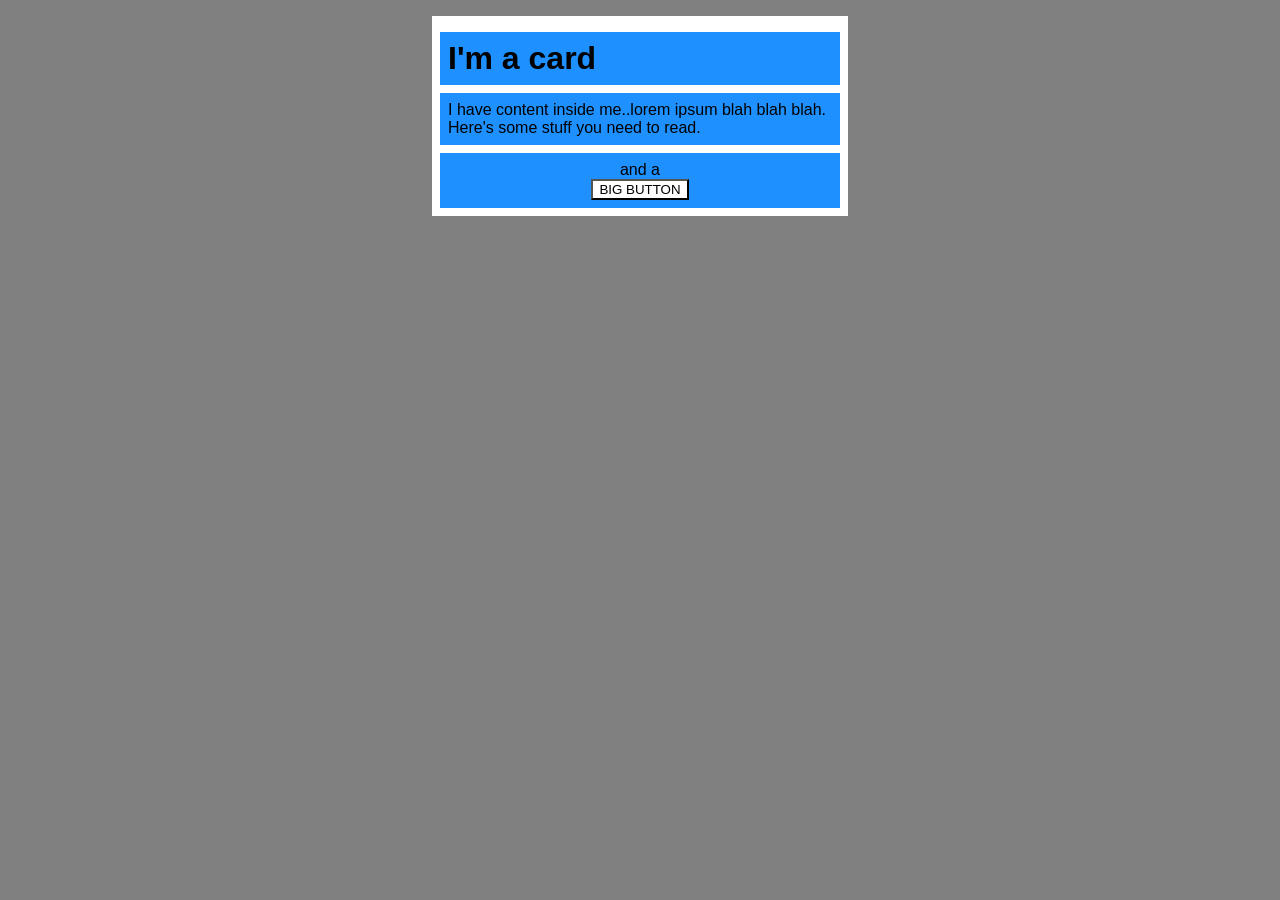
<file: foundations/block-and-inline/02-margin-and-padding-2/index.html>
<!DOCTYPE html>
<html lang="en">
  <head>
    <meta charset="UTF-8">
    <meta http-equiv="X-UA-Compatible" content="IE=edge">
    <meta name="viewport" content="width=device-width, initial-scale=1.0">
    <title>Margin and Padding exercise 2</title>
    <link rel="stylesheet" href="style.css">
  </head>
  <body>
    <div class="card">
      <h1 class="title">I'm a card</h1>
      <div class="content">I have content inside me..lorem ipsum blah blah blah. Here's some stuff you need to read.</div>
      <div class="button-container">and a<button>BIG BUTTON</button></div>
    </div>
  </body>
</html>
</file>
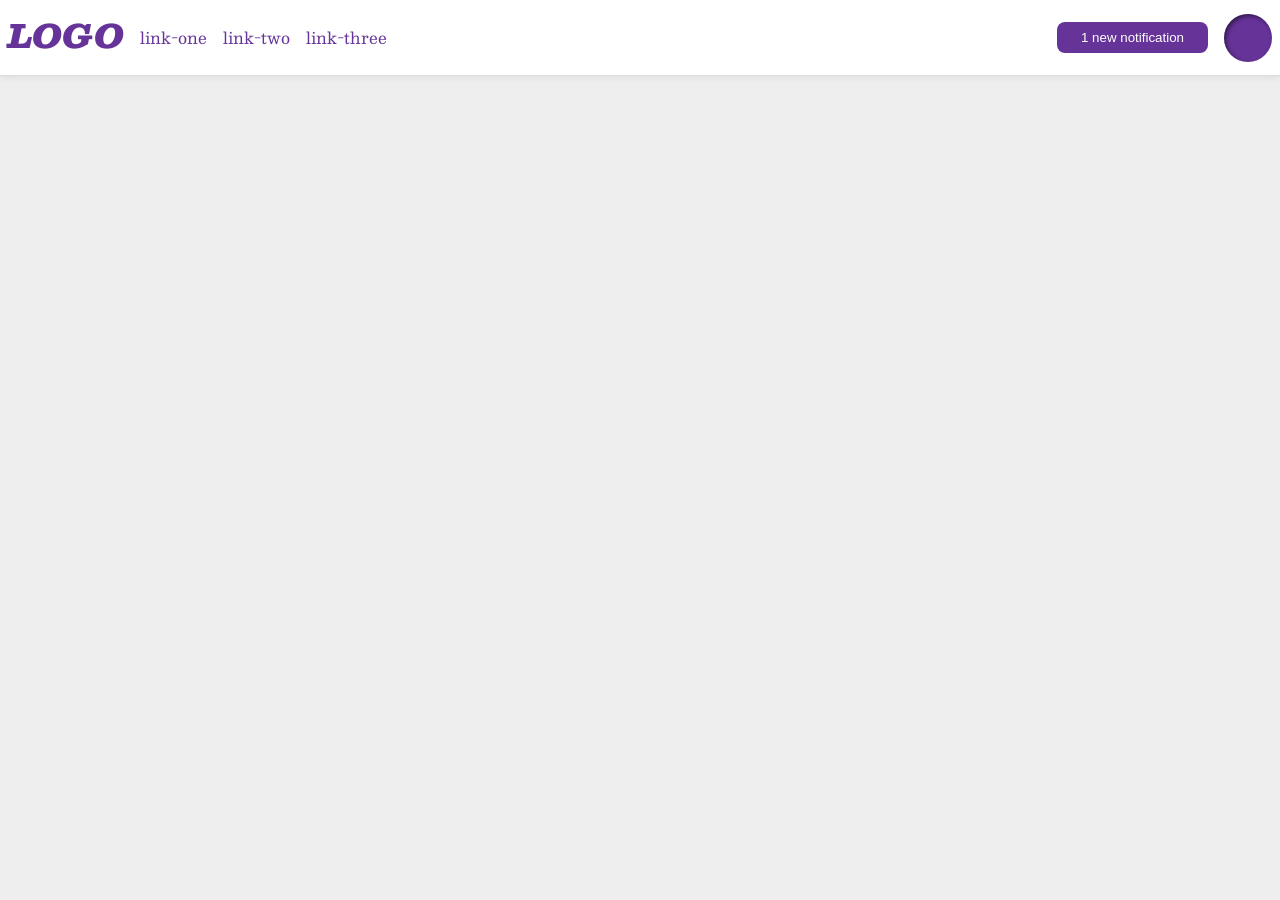
<file: foundations/flex/03-flex-header-2/index.html>
<!DOCTYPE html>
<html lang="en">
  <head>
    <meta charset="UTF-8">
    <meta http-equiv="X-UA-Compatible" content="IE=edge">
    <meta name="viewport" content="width=device-width, initial-scale=1.0">
    <title>Flex Header 2</title>
    <link rel="stylesheet" href="style.css">
  </head>
  <body>
    <div class="header">
      <div class="left">
        <div class="logo">
          LOGO
        </div>
        <ul class="links">
          <li><a href="https://google.com">link-one</a></li>
          <li><a href="https://google.com">link-two</a></li>
          <li><a href="https://google.com">link-three</a></li>
        </ul>
      </div>
      <div class="right">
        <button class="notifications">
          1 new notification
        </button>
        <div class="profile-image"></div>
      </div>
    </div>
  </body>
</html>
</file>
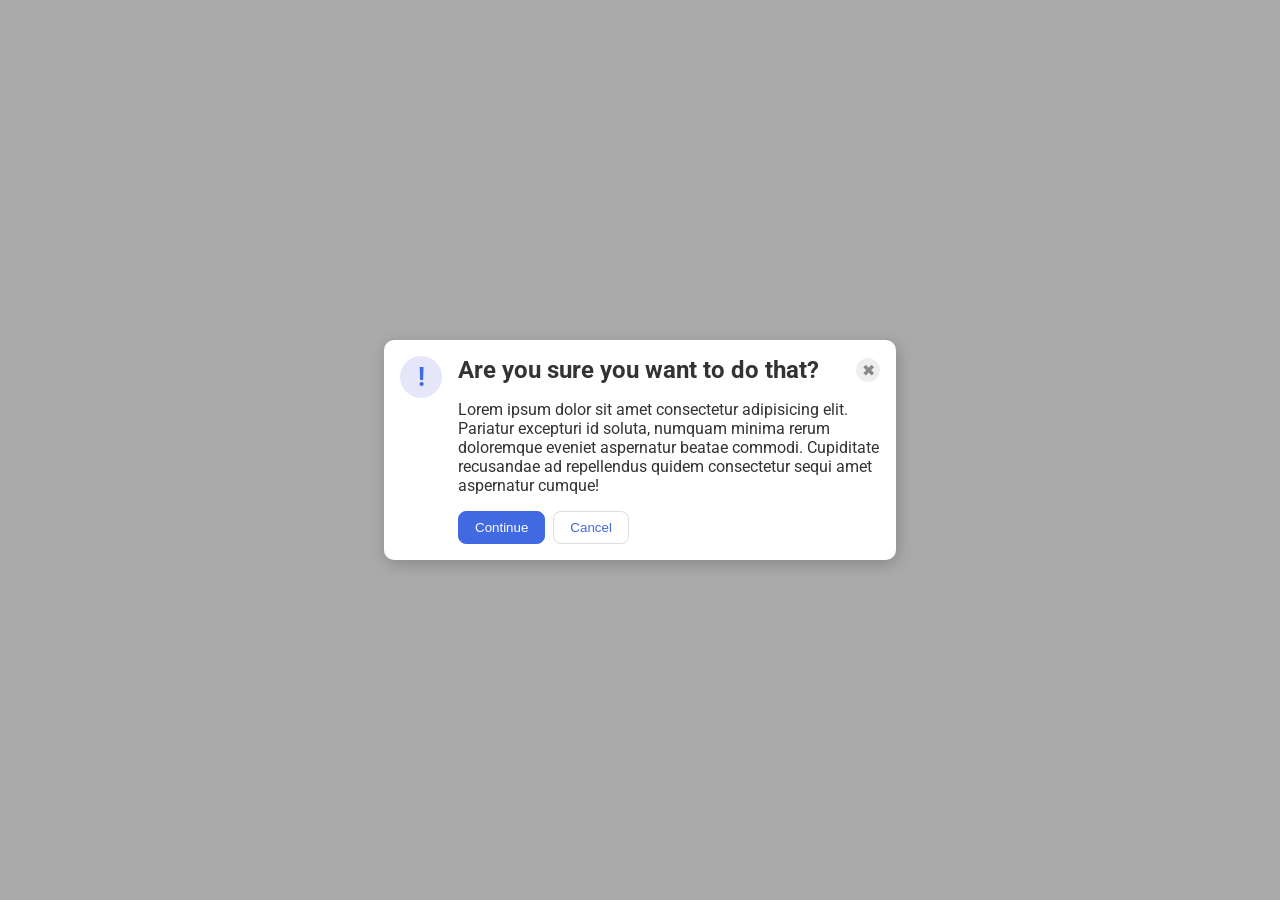
<file: foundations/flex/05-flex-modal/index.html>
<!DOCTYPE html>
<html lang="en">
  <head>
    <meta charset="UTF-8">
    <meta http-equiv="X-UA-Compatible" content="IE=edge">
    <meta name="viewport" content="width=device-width, initial-scale=1.0">
    <link rel="stylesheet" href="style.css">
    <title>Modal</title>
  </head>
  <body>
    <div class="modal">
      <div class="icon">!</div>
      <div class="content">
        <div class="top">
          <div class="header">Are you sure you want to do that?</div>
          <button class="close-button">✖</button>
        </div> 
        <div class="text">Lorem ipsum dolor sit amet consectetur adipisicing elit. Pariatur excepturi id soluta, numquam minima rerum doloremque eveniet aspernatur beatae commodi. Cupiditate recusandae ad repellendus quidem consectetur sequi amet aspernatur cumque!</div>
        <div class="bottom">
          <button class="continue">Continue</button>
          <button class="cancel">Cancel</button>
        </div>  
      </div>
    </div>
  </body>
</html>
</file>
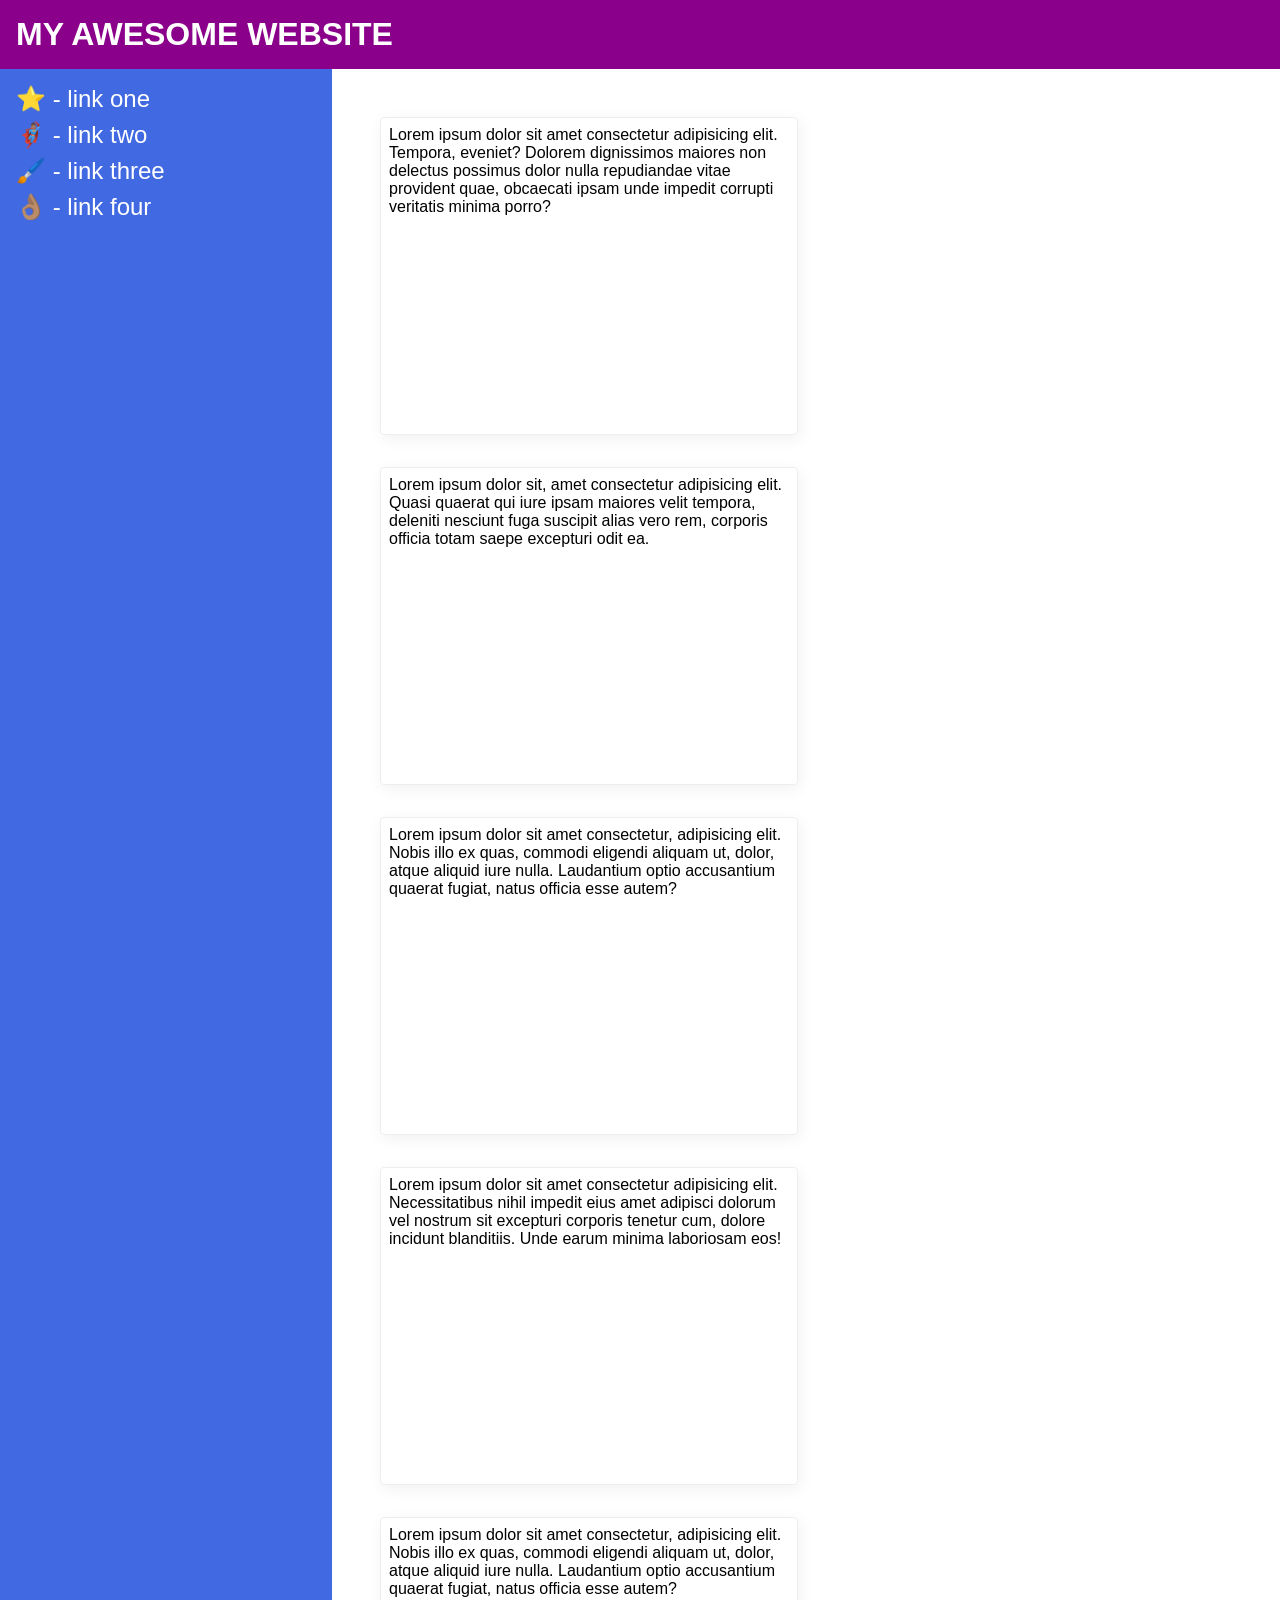
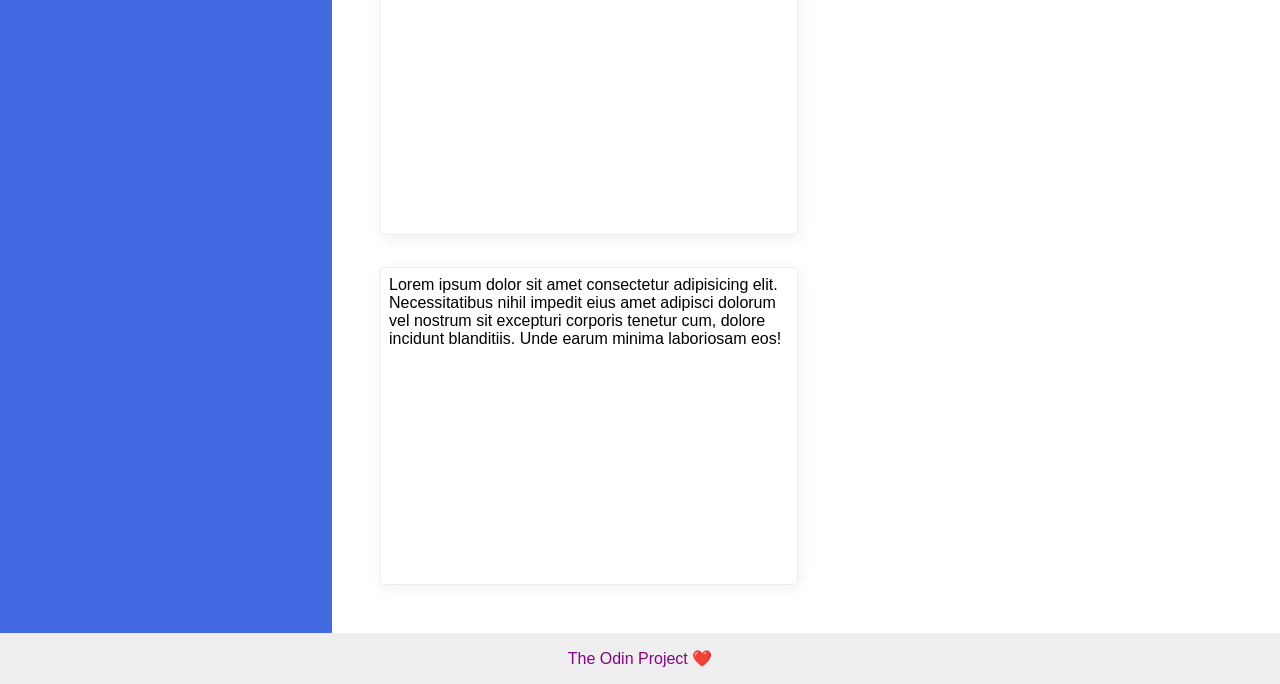
<file: foundations/flex/07-flex-layout-2/index.html>
<!DOCTYPE html>
<html lang="en">
  <head>
    <meta charset="UTF-8">
    <meta http-equiv="X-UA-Compatible" content="IE=edge">
    <meta name="viewport" content="width=device-width, initial-scale=1.0">
    <title>The Holy Grail</title>
    <link rel="stylesheet" href="style.css">
  </head>
  <body>
    <div class="header">
      MY AWESOME WEBSITE
    </div>
    <div class="center">
      <div class="sidebar">
        <ul>
          <li><a href="#">⭐ - link one</a></li>
          <li><a href="#">🦸🏽‍♂️ - link two</a></li>
          <li><a href="#">🖌️ - link three</a></li>
          <li><a href="#">👌🏽 - link four</a></li>
        </ul>
      </div>
      <div class="cards">
        <div class="card">Lorem ipsum dolor sit amet consectetur adipisicing elit. Tempora, eveniet? Dolorem dignissimos maiores non delectus possimus dolor nulla repudiandae vitae provident quae, obcaecati ipsam unde impedit corrupti veritatis minima porro?</div>
        <div class="card">Lorem ipsum dolor sit, amet consectetur adipisicing elit. Quasi quaerat qui iure ipsam maiores velit tempora, deleniti nesciunt fuga suscipit alias vero rem, corporis officia totam saepe excepturi odit ea.</div>
        <div class="card">Lorem ipsum dolor sit amet consectetur, adipisicing elit. Nobis illo ex quas, commodi eligendi aliquam ut, dolor, atque aliquid iure nulla. Laudantium optio accusantium quaerat fugiat, natus officia esse autem?</div>
        <div class="card">Lorem ipsum dolor sit amet consectetur adipisicing elit. Necessitatibus nihil impedit eius amet adipisci dolorum vel nostrum sit excepturi corporis tenetur cum, dolore incidunt blanditiis. Unde earum minima laboriosam eos!</div>
        <div class="card">Lorem ipsum dolor sit amet consectetur, adipisicing elit. Nobis illo ex quas, commodi eligendi aliquam ut, dolor, atque aliquid iure nulla. Laudantium optio accusantium quaerat fugiat, natus officia esse autem?</div>
        <div class="card">Lorem ipsum dolor sit amet consectetur adipisicing elit. Necessitatibus nihil impedit eius amet adipisci dolorum vel nostrum sit excepturi corporis tenetur cum, dolore incidunt blanditiis. Unde earum minima laboriosam eos!</div>
      </div>    
    </div>
    <div class="footer">
      The Odin Project ❤️
    </div>
  </body>
</html>
</file>
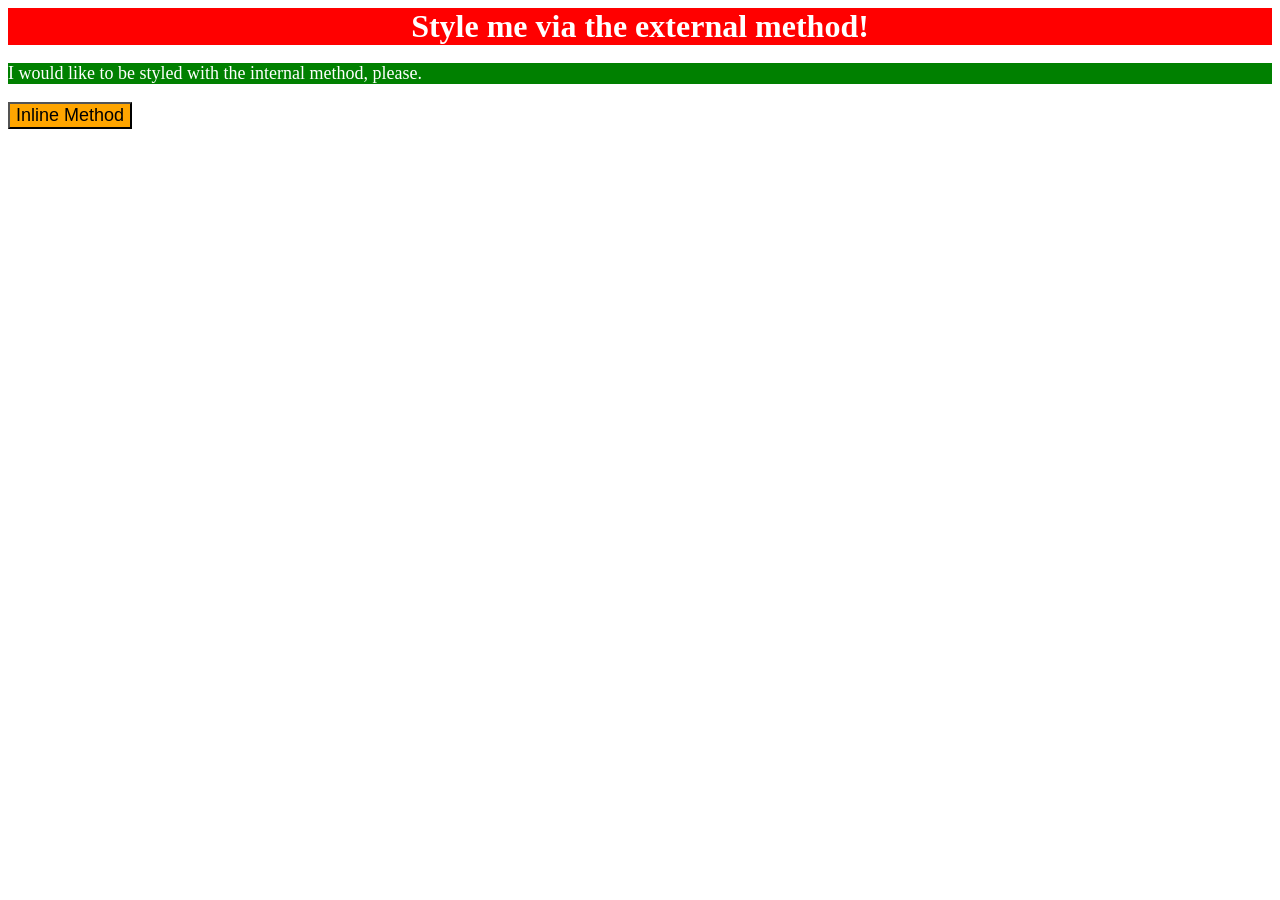
<file: foundations/intro-to-css/01-css-methods/index.html>
<!DOCTYPE html>
<html lang="en">
  <head></head>
    <meta charset="UTF-8">
    <meta http-equiv="X-UA-Compatible" content="IE=edge">
    <meta name="viewport" content="width=device-width, initial-scale=1.0">
    <title>Methods for Adding CSS</title>

    <link rel="stylesheet" href="styles.css">

    <style>
      p {
        background-color: green;
        color: white;
        font-size: 18px;
      }
    </style>
  </head>
  <body>
    <div>Style me via the external method!</div>
    <p>I would like to be styled with the internal method, please.</p>
    <button style="background-color: orange; font-size: 18px;">Inline Method</button>
  </body>
</html>
</file>
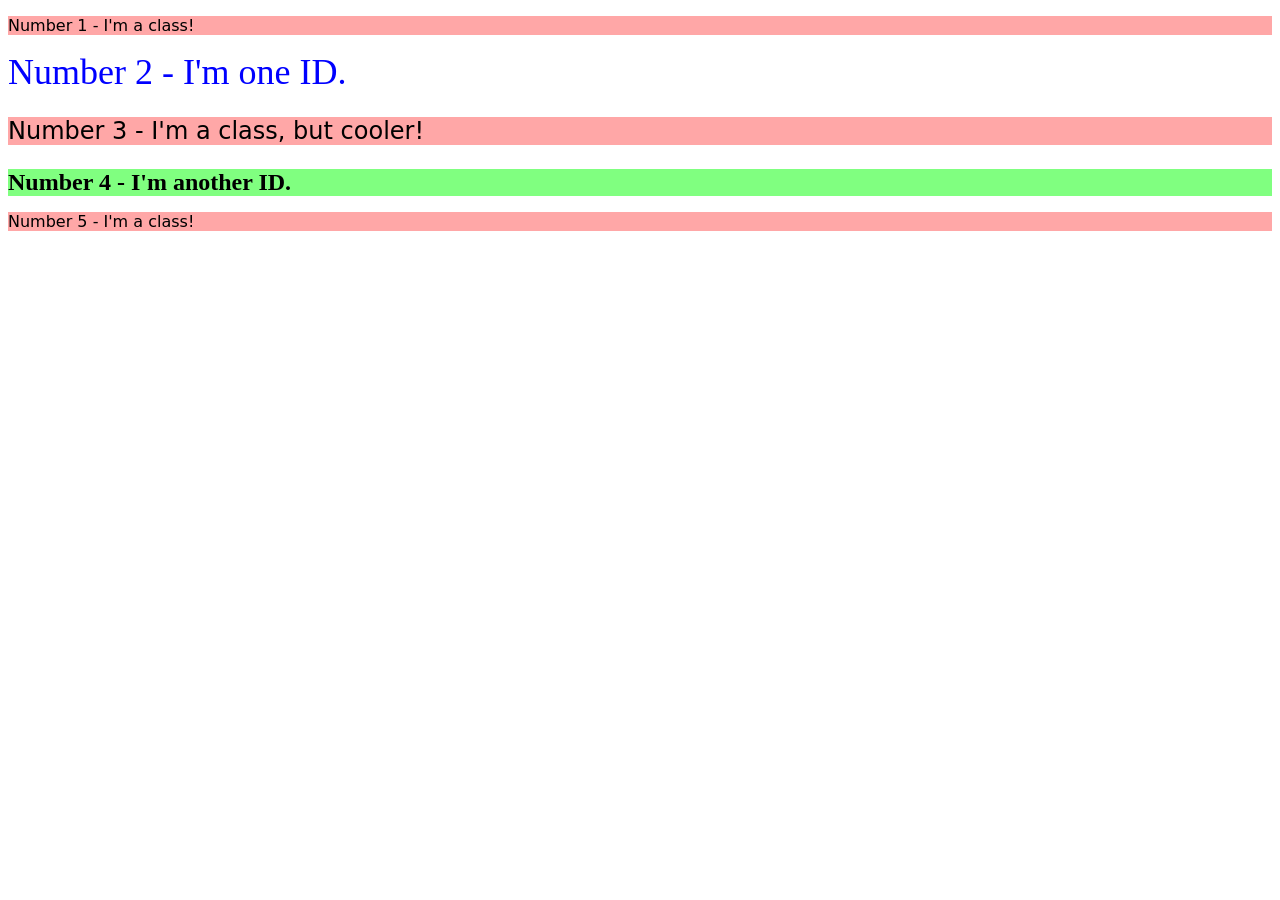
<file: foundations/intro-to-css/02-class-id-selectors/index.html>
<!DOCTYPE html>
<html lang="en">
  <head>
    <meta charset="UTF-8">
    <meta http-equiv="X-UA-Compatible" content="IE=edge">
    <meta name="viewport" content="width=device-width, initial-scale=1.0">
    <title>Class and ID Selectors</title>
    <link rel="stylesheet" href="style.css">
  </head>
  <body>
    <p class="pink">Number 1 - I'm a class!</p>
    <div id="second">Number 2 - I'm one ID.</div>
    <p class="pink large">Number 3 - I'm a class, but cooler!</p>
    <div id="fourth">Number 4 - I'm another ID.</div>
    <p class="pink">Number 5 - I'm a class!</p>
  </body>
</html>
</file>
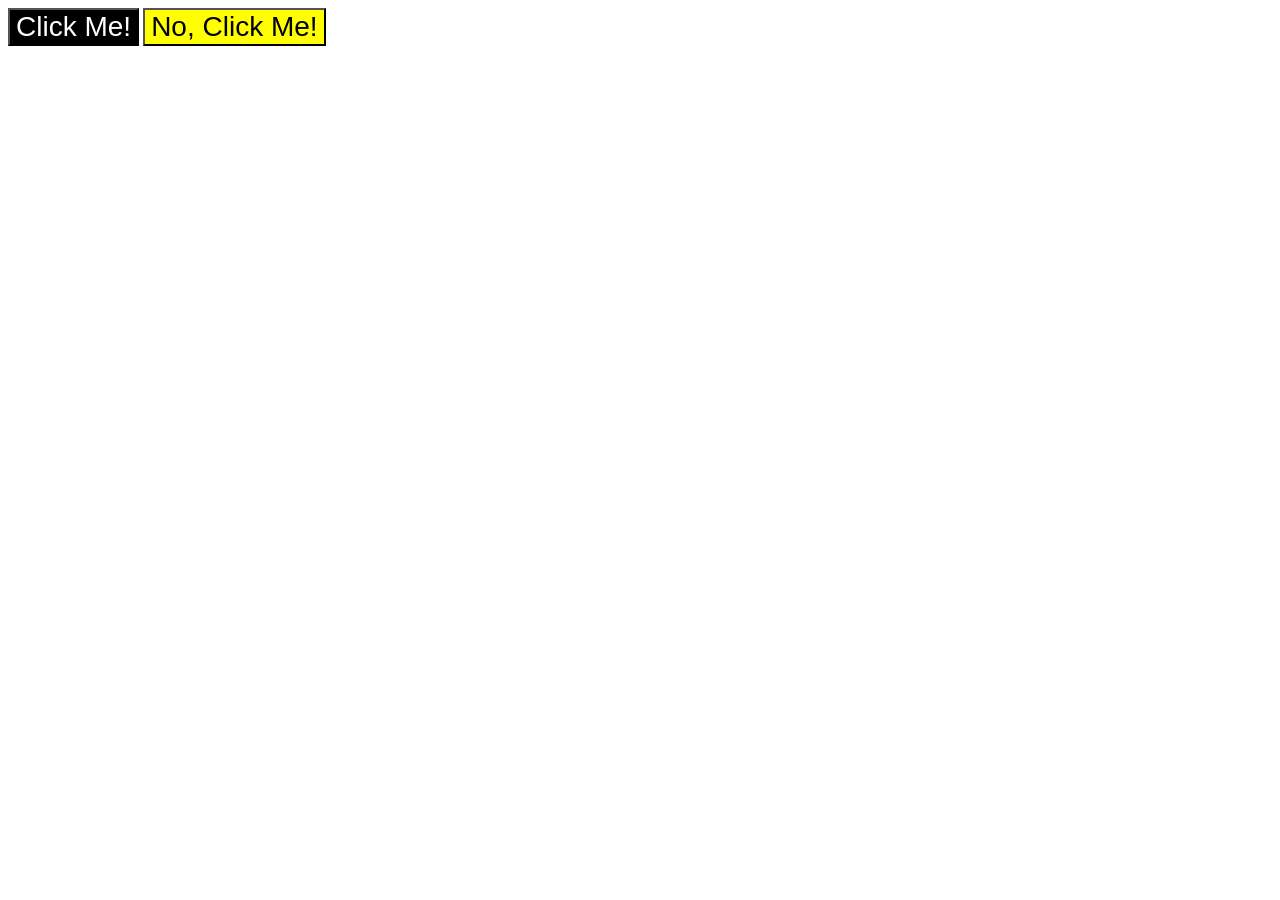
<file: foundations/intro-to-css/03-grouping-selectors/index.html>
<!DOCTYPE html>
<html lang="en">
  <head>
    <meta charset="UTF-8">
    <meta http-equiv="X-UA-Compatible" content="IE=edge">
    <meta name="viewport" content="width=device-width, initial-scale=1.0">
    <title>Grouping Selectors</title>
    <link rel="stylesheet" href="style.css">
  </head>
  <body>
    <button class="first">Click Me!</button>
    <button class="second">No, Click Me!</button>
  </body>
</html>
</file>
<file: foundations/block-and-inline/02-margin-and-padding-2/style.css>
body {
  background: gray;
  font-family: sans-serif;
}

.card {
  width: 400px;
  background: white;
  margin: 16px auto;
  padding: 8px;
}

.title,
.content,
.button-container {
  background: dodgerblue;
  margin-top: 8px;
  margin-bottom: 0px;
  padding: 8px;
}

button {
  display: block;
  background: white;
  margin: auto;
}

.button-container {
  text-align: center;
}
</file>
<file: foundations/flex/03-flex-header-2/style.css>
/* this is some magical font-importing.  
you'll learn about it later. */
@import url('https://fonts.googleapis.com/css2?family=Besley:ital,wght@0,400;1,900&display=swap');

body {
  margin: 0;
  background: #eee;
  font-family: Besley, serif;
}

.header {
  background: white;
  border-bottom: 1px solid #ddd;
  box-shadow: 0 0 8px rgba(0,0,0,.1);
  padding: 8px;
  display: flex;
  justify-content: space-between
}

.left {
  display: flex;
  gap: 16px;
}

.right {
  display: flex;
  align-items: center;
  gap: 16px;
}



.profile-image {
  background: rebeccapurple;
  box-shadow: inset 2px 2px 4px rgba(0,0,0,.5);
  border-radius: 50%;
  width: 48px;
  height: 48px;
}

.logo {
  color: rebeccapurple;
  font-size: 32px;
  font-weight: 900;
  font-style: italic;
}

button {
  border: none;
  border-radius: 8px;
  background: rebeccapurple;
  color: white;
  padding: 8px 24px;
}

a {
  /* this removes the line under our links */
  text-decoration: none;
  color: rebeccapurple;
}

ul {
  list-style-type: none;
  display: flex;
  gap: 16px;
  padding: 0px;
}
</file>
<file: foundations/flex/05-flex-modal/style.css>
@import url('https://fonts.googleapis.com/css2?family=Roboto:wght@400;700&display=swap');

html, body {
  height: 100%;
}

body {
  font-family: Roboto, sans-serif;
  margin: 0;
  background: #aaa;
  color: #333;
  /* I'll give you this one for free lol */
  display: flex;
  align-items: center;
  justify-content: center;
}

.modal {
  background: white;
  width: 480px;
  border-radius: 10px;
  box-shadow: 2px 4px 16px rgba(0,0,0,.2);
  display: flex;
  gap: 16px;
  padding: 16px;
}

.content {
  display: flex;
  flex-direction: column;
  gap: 16px;
}

.top {
  display: flex;
  justify-content: space-between;
  align-items: center;
}

.bottom {
  display: flex;
  gap: 8px;
}

.icon {
  color: royalblue;
  font-size: 26px;
  font-weight: 700;
  background: lavender;
  width: 42px;
  height: 42px;
  border-radius: 50%;
  display: flex;
  align-items: center;
  justify-content: center;
  flex-shrink: 0;
}

.close-button {
  background: #eee;
  border-radius: 50%;
  color: #888;
  font-weight: 400;
  font-size: 16px;
  height: 24px;
  width: 24px;
  display: flex;
  align-items: center;
  justify-content: center;
  border: 1px solid #eee;
  padding: 0;
}

button {
  cursor: pointer;
  padding: 8px 16px;
  border-radius: 8px;
}

button.continue {
  background: royalblue;
  border: 1px solid royalblue;
  color: white;
}

button.cancel {
  background: white;
  border: 1px solid #ddd;
  color: royalblue;
}

.header {
  font-size: 24px;
  font-weight: bolder;
}
</file>
<file: foundations/flex/07-flex-layout-2/style.css>
body {
  font-family: -apple-system, BlinkMacSystemFont, 'Segoe UI', Roboto, Oxygen, Ubuntu, Cantarell, 'Open Sans', 'Helvetica Neue', sans-serif;
  margin: 0;
  min-width: 0;
  min-height: 100vh;
  display: flex;
  flex-direction: column;
}

.header {
  background: darkmagenta;
  color: white;
  font-size: 32px;
  font-weight: 900;
  padding: 16px;
  text-justify: center;
}

.center {
  flex: 1;
  display: flex;
}

.footer {
  background: #eee;
  color: darkmagenta;
  text-align: center;
  text-justify: center;
  padding: 16px;
}

.sidebar {
  width: 300px;
  background: royalblue;
  flex-shrink: 0;
  padding: 16px
}

.cards {
  display: flex;
  flex-wrap: wrap;
  flex: 1 1 0;
  padding: 48px;
  min-width: 0;
  gap:32px;
}

.card {
  border: 1px solid #eee;
  box-shadow: 2px 4px 16px rgba(0,0,0,.06);
  border-radius: 4px;
  padding: 8px;
  width: 400px;
  height: 300px;
  flex-shrink: 0;
}

ul {
  display: flex;
  flex-direction: column;
  gap: 8px;
  list-style-type: none;
  padding: 0px;
  margin: 0px;

}

ul li a {
  text-decoration: none;
  color: white;
  font-size: 24px;
}
</file>
<file: foundations/intro-to-css/01-css-methods/styles.css>
/* styles.css */

div {
    background-color: red;
    color: white;
    font-size: 32px;
    text-align: center;
    font-weight: bold;
}
</file>
<file: foundations/intro-to-css/02-class-id-selectors/style.css>
/* Add CSS Styling */

.pink {
    background-color: #FFA7A7;
    font-family: Verdana, "DejaVu Sans", sans-serif;
}

.large {
    font-size: 24px;
}

#second {
    color: #0000FF;
    font-size: 36px;
}

#fourth {
    background-color: #80FF80;
    font-size: 24px;
    font-weight: bold;
}
</file>
<file: foundations/intro-to-css/03-grouping-selectors/style.css>
/* Add CSS Styling */

.first {
    background-color: black;
    color: white;
}

.second {
    background-color: yellow;
}

.first, .second {
    font-size: 28px;
    font-family: Helvetica, "Times New Roman", sans-serif;
}
</file>
